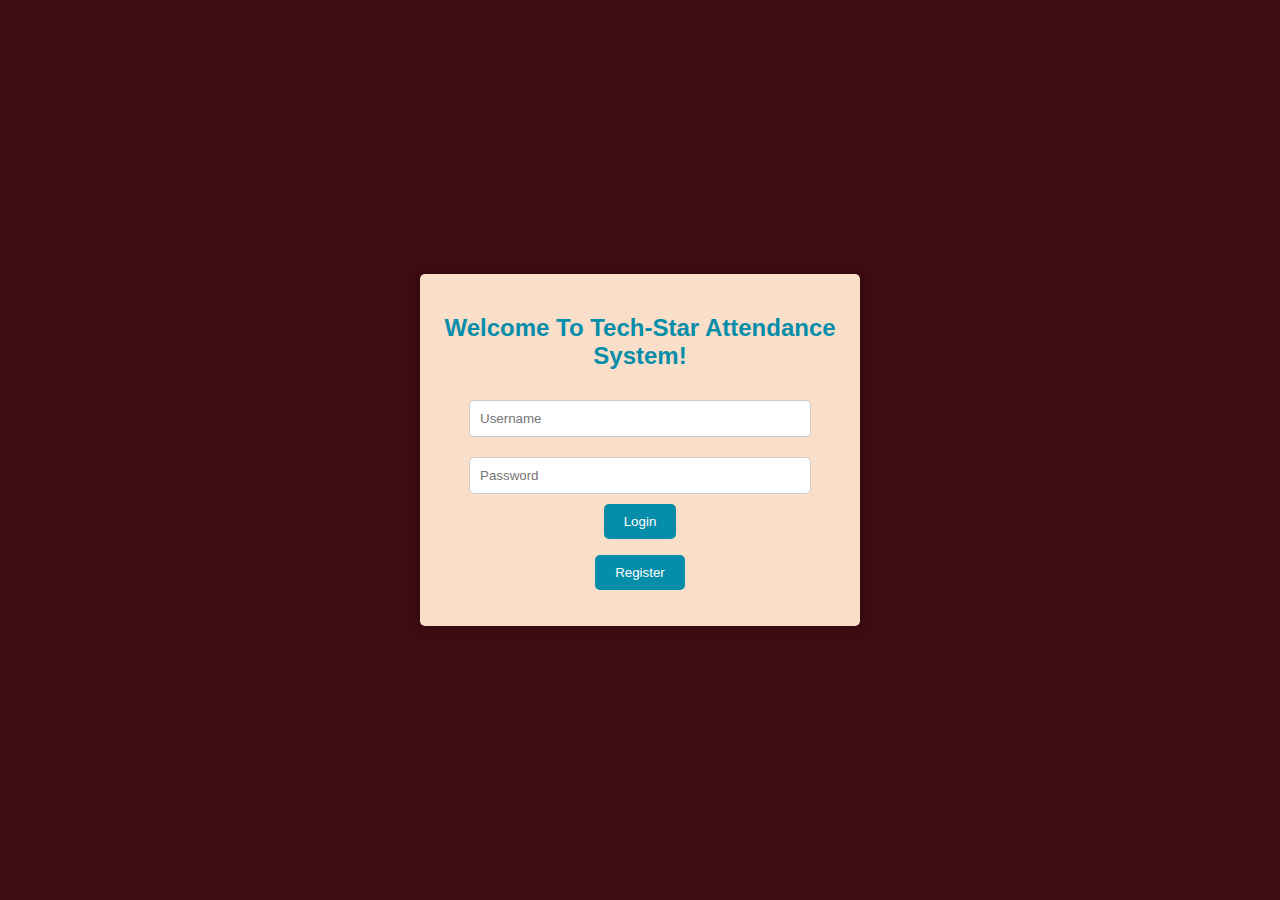
<file: target/attendance/index.html>
<!DOCTYPE html>
<html>
<head>
    <meta charset="UTF-8">
    <title>Login or Register</title>
    <style>
        body {
    font-family: Arial, sans-serif;
    background-color: #3D0C11;
    margin: 0;
    padding: 0;
    display: flex;
    justify-content: center;
    align-items: center;
    height: 100vh;
}
 h1 {
            text-align: center;
            color: #186F65;
   }
.login-container {
    background-color: #F9DEC9;
    box-shadow: 0 0 10px rgba(0, 0, 0, 0.2);
    border-radius: 5px;
    padding: 20px;
    width: 400px;
}

.login-container h2 {
    text-align: center;
    color: #068DA9;
}

.login-form {
    text-align: center;
}

.login-form input[type="text"],
.login-form input[type="password"] {
    width: 80%;
    padding: 10px;
    margin: 10px 0;
    border: 1px solid #ccc;
    border-radius: 5px;
}

.login-form button {
    background-color: #068DA9;
    color: #fff;
    border: none;
    border-radius: 5px;
    padding: 10px 20px;
    cursor: pointer;
}

.login-form button:hover {
    background-color: #1f77c6;
}

    </style>
</head>

<body>
<div class="login-container">
    <h2>Welcome To Tech-Star Attendance System!</h2>
    <div id="login-form" class="login-form">
        <form action="./login" method="post">
            <input type="text" id="username" name="username" placeholder="Username" required><br>
            <input type="password" id="password" name="password" placeholder="Password" required><br>
            <button type="submit">Login</button>
        </form>
        <p>
            <button onclick="showRegisterForm()">Register</button>
        </p>
    </div>
    <div id="register-form" style="display: none;" class="login-form">
        <form action="./user" method="post">
            <div class="container login-form">
                <input type="text" placeholder="Enter Username" name="username" required>

                <input type="password" placeholder="Enter Password" name="password" required>

                <input type="password" placeholder="Confirm Enter Password" name="confirmPassword" required>

                <button type="submit">Register</button>
            </div>
        </form>
        <p>
            <button onclick="showLoginForm()">Back to Login</button>
        </p>
    </div>
</div>

<script>
    function showRegisterForm() {
        document.getElementById('login-form').style.display = 'none';
        document.getElementById('register-form').style.display = 'block';
    }

    function showLoginForm() {
        document.getElementById('register-form').style.display = 'none';
        document.getElementById('login-form').style.display = 'block';
    }
</script>
</body>
</html>
</file>
